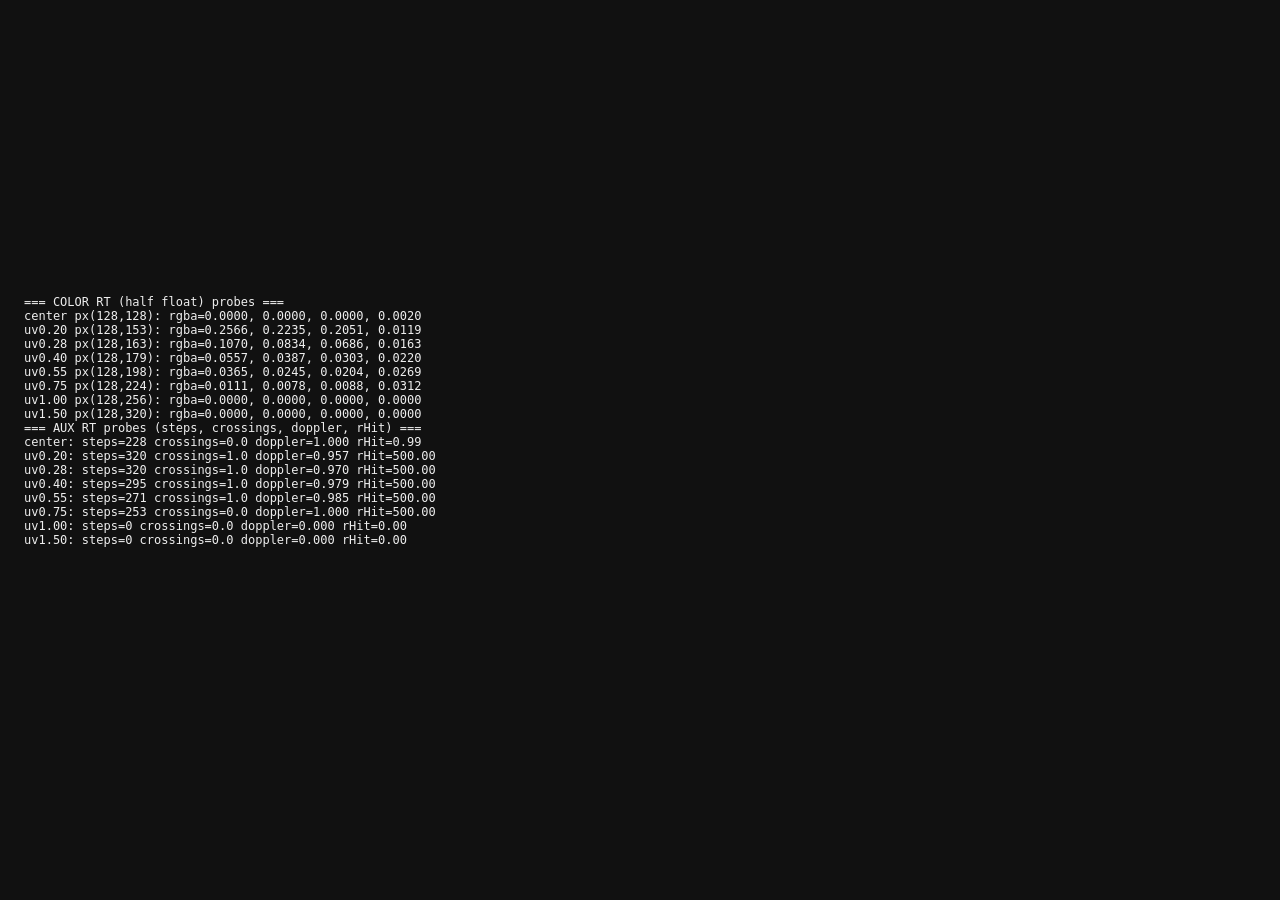
<file: tools/raytest.html>
<!DOCTYPE html>
<html>
<head>
<meta charset="utf-8">
<title>GARGANTUA raytracer shader test</title>
<script type="importmap">{ "imports": { "three": "../vendor/three/three.module.js" } }</script>
<style>body{background:#111;color:#eee;font-family:monospace;font-size:12px;padding:16px}pre{white-space:pre-wrap}</style>
</head>
<body>
<canvas id="gl" width="256" height="256"></canvas>
<pre id="out">running…</pre>
<script type="module">
import * as THREE from '../vendor/three/three.module.js';
import { RAYVERT, RAYFRAG } from '../js/shaders.js';

const canvas = document.getElementById('gl');
const renderer = new THREE.WebGLRenderer({ canvas, antialias: false });
const gl = renderer.getContext();
console.log('GL2:', gl instanceof WebGL2RenderingContext);

const scene = new THREE.Scene();
const cam = new THREE.OrthographicCamera(-1, 1, 1, -1, 0, 1);
const mat = new THREE.RawShaderMaterial({
  glslVersion: THREE.GLSL3,
  vertexShader: RAYVERT,
  fragmentShader: RAYFRAG,
  depthTest: false, depthWrite: false,
  uniforms: {
    uResolution: { value: new THREE.Vector2(256, 256) },
    uTime: { value: 0 },
    uCamPos: { value: new THREE.Vector3(0, 0, 20) },
    uCamBasis: { value: new THREE.Matrix3().set(1, 0, 0, 0, 1, 0, 0, 0, -1) }, // right, up, forward=-z (looking at origin)
    uFov: { value: THREE.MathUtils.degToRad(60) },
    uAspect: { value: 1 },
    uMaxDist: { value: 500 },
    uMaxSteps: { value: 320 },
    uStepScale: { value: 0.02 },
    uDiskInner: { value: 3.2 },
    uDiskOuter: { value: 22 },
    uDiskTemp: { value: 9000 },
    uTempExp: { value: 0.75 },
    uTurb: { value: 0.3 },
    uTurbSpeed: { value: 0.5 },
    uDoppler: { value: 1 },
    uRedshift: { value: 1 },
    uEmission: { value: 1.1 },
    uDiskOpacity: { value: 0.94 },
    uStarDensity: { value: 0.8 },
    uGalaxy: { value: 1 },
    uGalaxyTwist: { value: 1.2 },
    uPass: { value: 0 },
  },
});
scene.add(new THREE.Mesh(new THREE.PlaneGeometry(2, 2), mat));

// half-float colour RT
const rt = new THREE.WebGLRenderTarget(256, 256, { type: THREE.HalfFloatType, format: THREE.RGBAFormat, depthBuffer: false });
const rtAux = new THREE.WebGLRenderTarget(128, 128, { type: THREE.HalfFloatType, format: THREE.RGBAFormat, depthBuffer: false });

renderer.setRenderTarget(rt);
mat.uniforms.uResolution.value.set(rt.width, rt.height);
mat.uniforms.uPass.value = 0;
renderer.render(scene, cam);
renderer.setRenderTarget(rtAux);
mat.uniforms.uResolution.value.set(rtAux.width, rtAux.height);
mat.uniforms.uPass.value = 1;
renderer.render(scene, cam);
renderer.setRenderTarget(null);

function readPixels(target, x, y, w, h) {
  const buf = new Float32Array(w * h * 4);
  renderer.setRenderTarget(target);
  gl.readPixels(x, y, w, h, gl.RGBA, gl.FLOAT, buf);
  renderer.setRenderTarget(null);
  return buf;
}

// face-on view: disk is an annulus 3.2..22 at distance 20.
// uv.y = tan(theta)/tan(30); for rc=3.2: theta=atan(3.2/20)=9.1deg -> uv=0.277
// probes at uv offsets: center(0), 0.25, 0.3, 0.4, 0.5, 0.75, 1.0, 1.5
const probes = [
  ['center', 0, 0],
  ['uv0.20', 0, 0.20],
  ['uv0.28', 0, 0.28],
  ['uv0.40', 0, 0.40],
  ['uv0.55', 0, 0.55],
  ['uv0.75', 0, 0.75],
  ['uv1.00', 0, 1.00],
  ['uv1.50', 0, 1.50],
];
const out = [];
out.push('=== COLOR RT (half float) probes ===');
for (const [name, ux, uy] of probes) {
  const px = Math.floor((ux * 0.5 + 0.5) * 256);
  const py = Math.floor((uy * 0.5 + 0.5) * 256);
  const b = readPixels(rt, px, py, 1, 1);
  out.push(`${name} px(${px},${py}): rgba=${b[0].toFixed(4)}, ${b[1].toFixed(4)}, ${b[2].toFixed(4)}, ${b[3].toFixed(4)}`);
}
out.push('=== AUX RT probes (steps, crossings, doppler, rHit) ===');
for (const [name, ux, uy] of probes) {
  const px = Math.floor((ux * 0.5 + 0.5) * 128);
  const py = Math.floor((uy * 0.5 + 0.5) * 128);
  const b = readPixels(rtAux, px, py, 1, 1);
  out.push(`${name}: steps=${(b[0] * 320).toFixed(0)} crossings=${(b[1] * 8).toFixed(1)} doppler=${(b[2] * 8).toFixed(3)} rHit=${(b[3] * 500).toFixed(2)}`);
}
document.getElementById('out').textContent = out.join('\n');
console.log(out.join('\n'));
</script>
</body>
</html>
</file>
